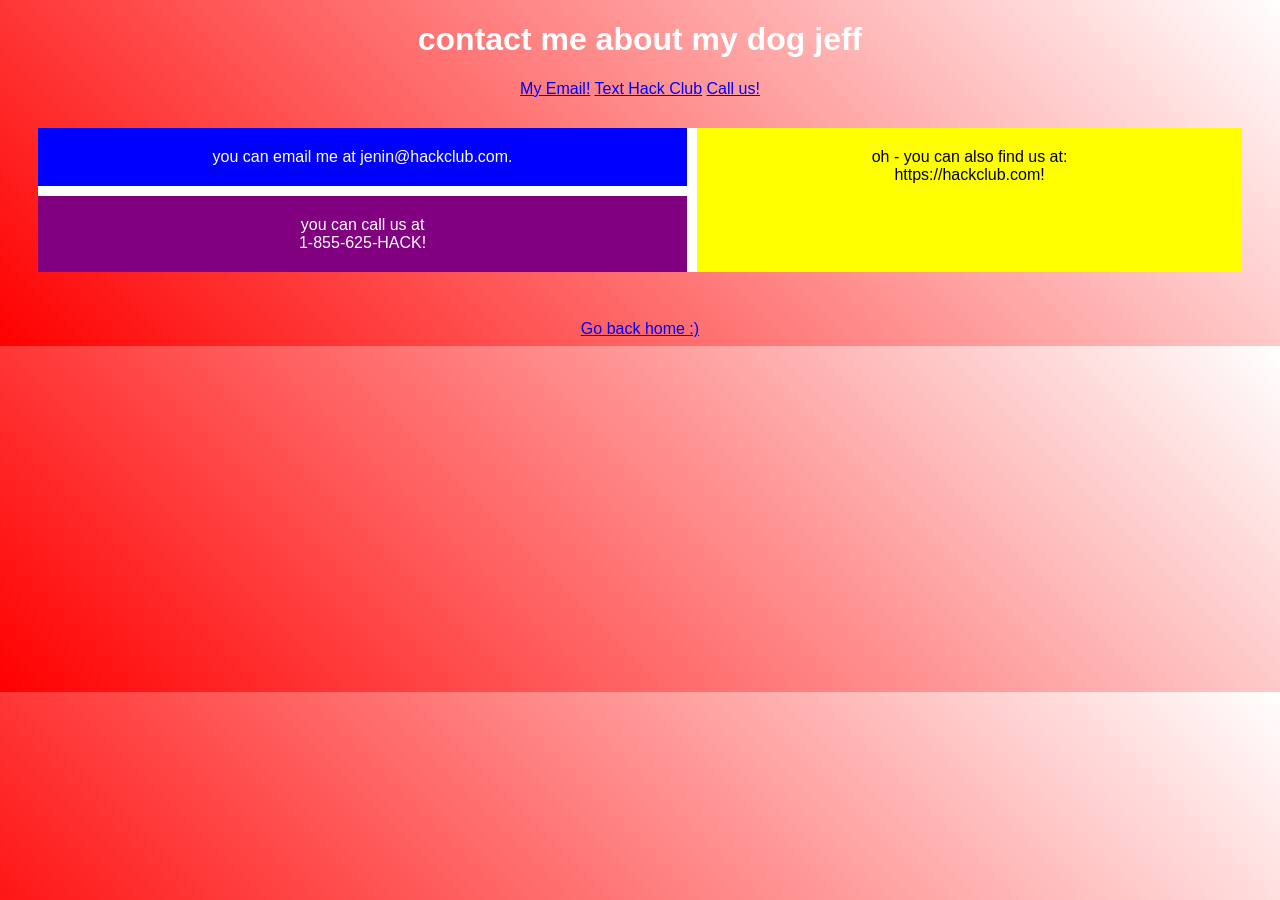
<file: contact.html>
<!DOCTYPE html>
<html>
    <head>
        <link rel="stylesheet" href="style.css" />
        <link rel="icon" type="image/x-icon" href="favicon.png">
    </head>
    <body>
        <h1>contact me about my dog jeff</h1> 
        <a href="mailto:jenin@hackclub.com">My Email!</a>
        <a href="sms:1-855-625-HACK">Text Hack Club</a>
        <a href="tel:1-855-625-HACK">Call us!</a>
        <br>
        <div class = "grid">
            <div class="first box">you can email me at jenin@hackclub.com.</div>
            <div class="second box">you can call us at<br>1-855-625-HACK!</div>
            <div class="third box">oh - you can also find us at:<br>https://hackclub.com!</div>
        </div>
            <br>
        <a href="index.html">Go back home :)</a>
    </body>
</html>
</file>
<file: style.css>
:root{
    --box-col: black;
    --grid-bg-col: white;
}

img {
    width: 600px;
}

body {
    text-align: center;
    font-family: 'Arial';
    color: white;
    background-image: linear-gradient(45deg, red, white);
}

header {
    background-color: var(--box-col);
    margin: 30px;
    padding: 20px;
}

.grid{
    display: grid;
    grid-template-areas:
    "a c"
    "b c";
    gap: 10px;
    margin: 30px;
    background-color: var(--grid-bg-col);
}
.first{
    grid-area: a;
    background-color: blue;
    color: white;
}

.second{
    grid-area: b;
    background-color: purple;
    color: white;
}

.third{
    grid-area: c;
    background-color: yellow;
    color: black;
}

.box{
    padding: 20px;
    justify-content: center;
    align-items: center;
    margin: 0px;
    border: none;
}

.wobble-element{
    animation: wobble 1s ease-in-out infinite alternate
}

@keyframes wobble{
    0%{transform:rotate(-20deg);}
    100%{transform:rotate(20deg);}
}
</file>
